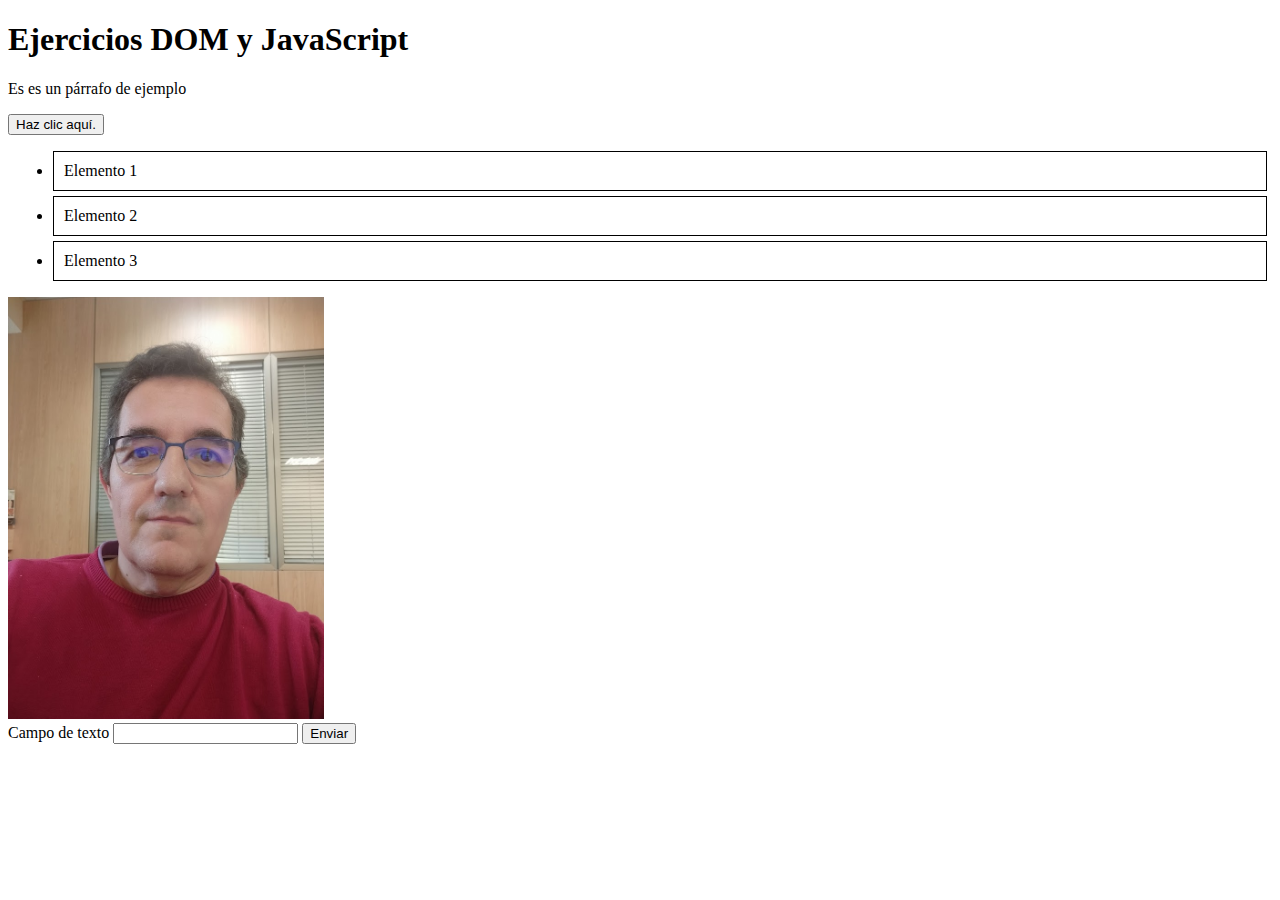
<file: index.html>
<!DOCTYPE html>
<html lang="es">

<head>
    <meta charset="UTF-8">
    <meta name="viewport" content="width=device-width, initial-scale=1.0">
    <title>Ejercicios DOM y JavaScript</title>
    <link rel="stylesheet" href="/css/style.css">
    <link rel="icon" type="" href="img/favicon.ico">
</head>

<body>
    <h1 id="miTitulo">Ejercicios DOM y JavaScript</h1>
    <div>
        <p id="miParrafo">Es es un párrafo de ejemplo</p>
        <button id="miBoton">Haz clic aquí.</button>
    </div>
<ul id="miLista">
    <li class="miClase">Elemento 1</li>
    <li class="miClase">Elemento 2</li>
    <li class="miClase">Elemento 3</li>
</ul>
<img id="miImagen" src="/img/yo.jpg" alt="miImagen de ejemplo">
<form id="miFormulario">
    <label for="miCampoTexto">Campo de texto</label>
    <input type="text" name="miCampoTexto" id="miCampoTexto">
    <button id="submit" type="submit">Enviar</button>
</form>
<script src="/js/app.js"></script>
</body>

</html>
</file>
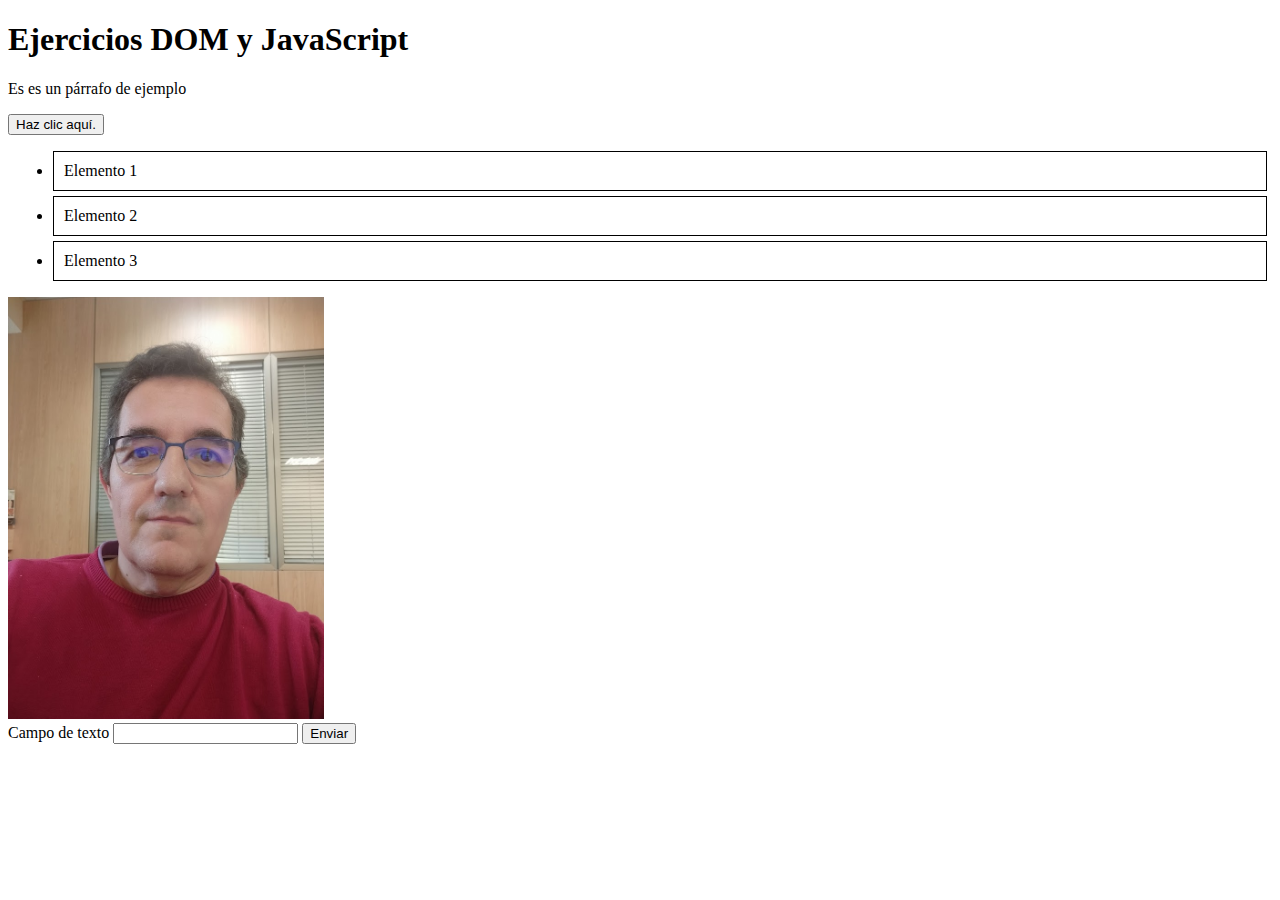
<file: chatgpt_dom_I.html>
<!DOCTYPE html>
<html lang="es">

<head>
    <meta charset="UTF-8">
    <meta name="viewport" content="width=device-width, initial-scale=1.0">
    <title>Ejercicios DOM y JavaScript</title>
    <link rel="stylesheet" href="/css/chatgpt_dom_I.css">
    <link rel="icon" type="" href="img/favicon.ico">
</head>

<body>
    <h1 id="miTitulo">Ejercicios DOM y JavaScript</h1>
    <div>
        <p id="miParrafo">Es es un párrafo de ejemplo</p>
        <button id="miBoton">Haz clic aquí.</button>
    </div>
<ul id="miLista">
    <li class="miClase">Elemento 1</li>
    <li class="miClase">Elemento 2</li>
    <li class="miClase">Elemento 3</li>
</ul>
<img id="miImagen" src="/img/yo.jpg" alt="miImagen de ejemplo">
<form id="miFormulario">
    <label for="miCampoTexto">Campo de texto</label>
    <input type="text" name="miCampoTexto" id="miCampoTexto">
    <button id="submit" type="submit">Enviar</button>
</form>
<script src="/js/chatgpt_dom_I.js"></script>
</body>

</html>
</file>
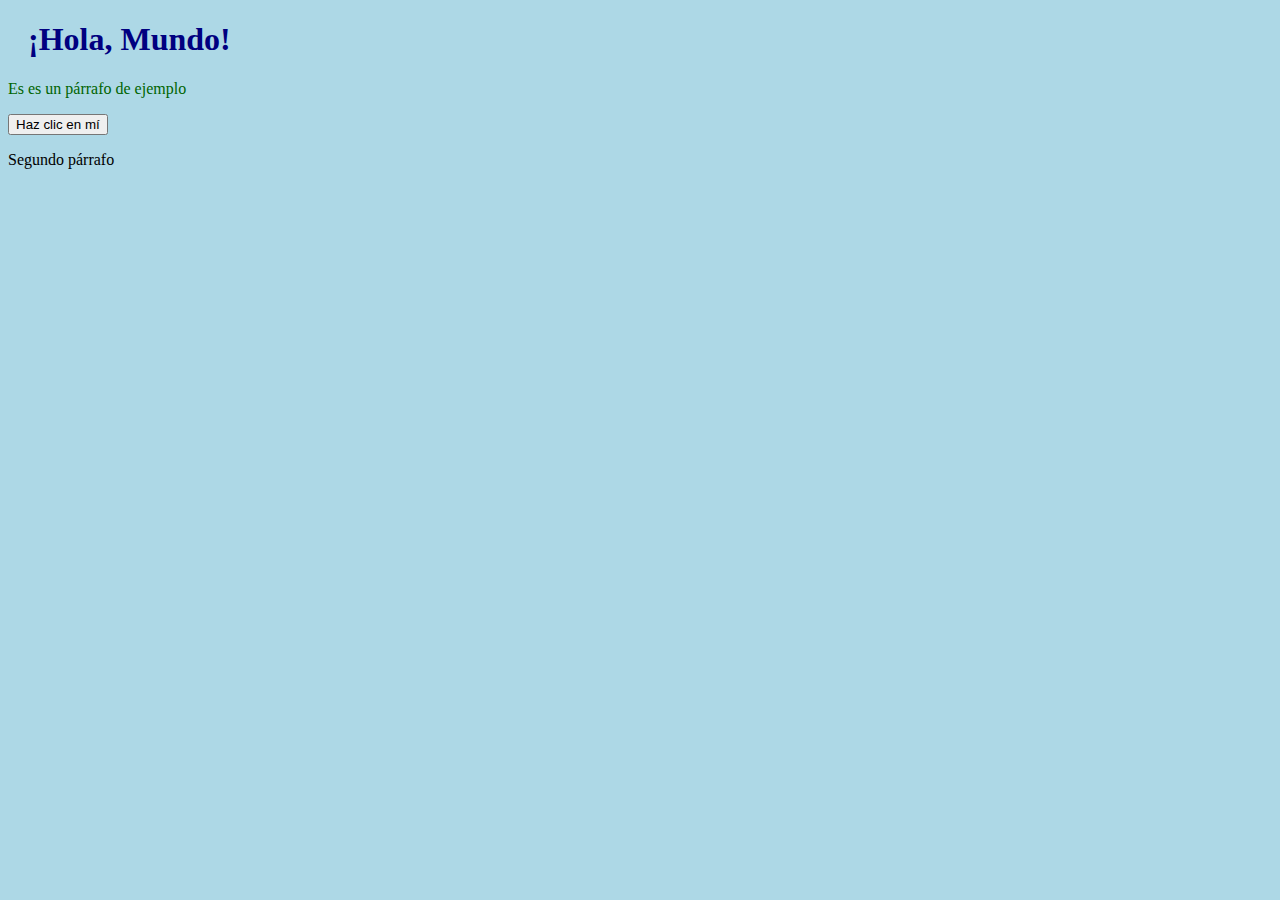
<file: copilot.html>
<!DOCTYPE html>
<html lang="es">
<head>
    <meta charset="UTF-8">
    <meta name="viewport" content="width=device-width, initial-scale=1.0">
    <link rel="stylesheet" type="text/css" href="/css/copilot.css">
    <link rel="icon" type="" href="img/favicon.ico">
    <script defer src="js/copilot.js"></script>
    <title>Ejercicios DOM generado por copilot.microsoft.com</title>
</head>
<body>
    <h1>¡Hola, Mundo!</h1>
    <p class="parrafo">Es es un párrafo de ejemplo</p>
    <button id="miBoton">Haz clic en mí</button>
    <p class="parafo">Segundo párrafo</p>
    
    <!-- <script src="/js/copilot.js"></script> Explicación en el ejercicio 4. Se ha puesto en la sección <head> -->
</body>
</html>
</file>
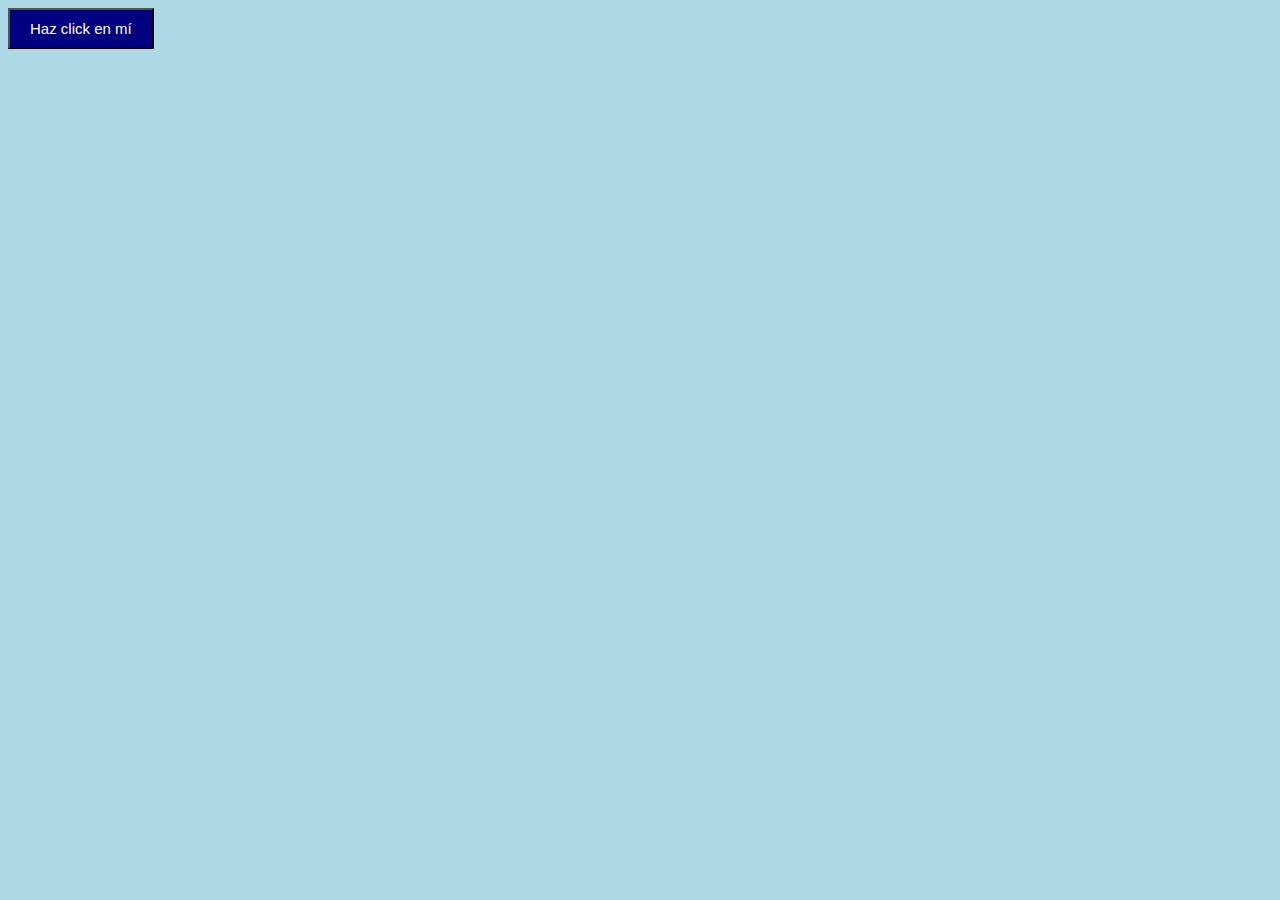
<file: copilot_botones.html>
<!DOCTYPE html>
<html lang="es">

<head>
    <meta charset="UTF-8">
    <meta name="viewport" content="width=device-width, initial-scale=1.0">
    <title>Ejercicios con botones</title>
    <link rel="icon" type="" href="img/favicon.ico">
    <link rel="stylesheet" href="css/copilot_botones.css">
    <script defer src="js/copilot_botones.js"></script>
</head>

<!-- <body oncontextmenu="return false;"> -->
<body>
        <button id="miBoton">Haz click en mí</button>
</body>

</html>
</file>
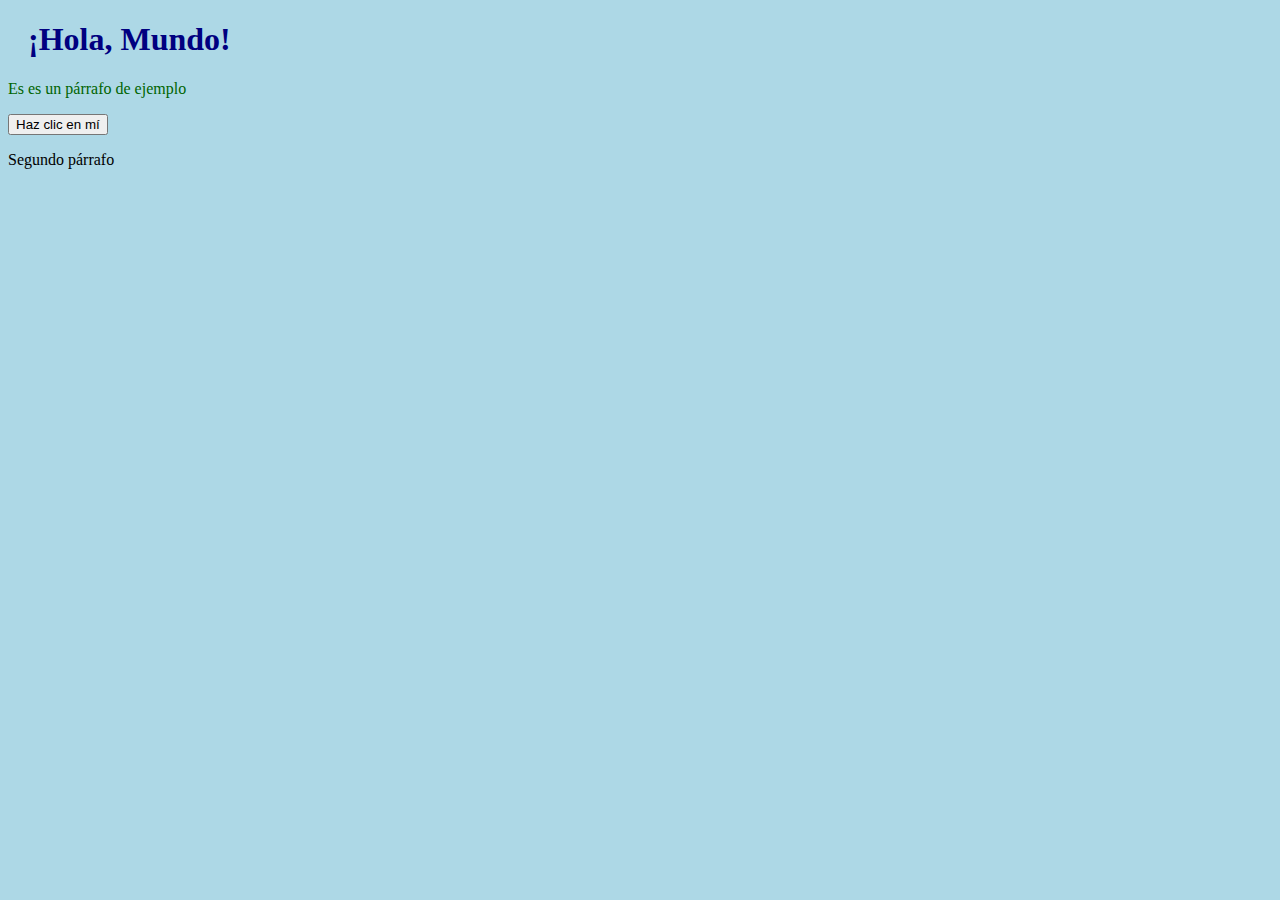
<file: copilot_dom_I.html>
<!DOCTYPE html>
<html lang="es">
<head>
    <meta charset="UTF-8">
    <meta name="viewport" content="width=device-width, initial-scale=1.0">
    <link rel="stylesheet" type="text/css" href="/css/copilot_dom_I.css">
    <link rel="icon" type="" href="img/favicon.ico">
    <script defer src="js/copilot_dom_I.js"></script>
    <title>Ejercicios DOM generado por copilot.microsoft.com</title>
</head>
<body>
    <h1>¡Hola, Mundo!</h1>
    <p class="parrafo">Es es un párrafo de ejemplo</p>
    <button id="miBoton">Haz clic en mí</button>
    <p class="parafo">Segundo párrafo</p>
    
    <!-- <script src="/js/copilot.js"></script> Explicación en el ejercicio 4. Se ha puesto en la sección <head> -->
</body>
</html>
</file>
<file: css/style.css>
.miClase {
    padding: 10px;
    margin: 5px;
    border: 1px solid #000;
}

#miImagen{
    width:25%;
    height: 25%;
}
</file>
<file: css/chatgpt_dom_I.css>
.miClase {
    padding: 10px;
    margin: 5px;
    border: 1px solid #000;
}

#miImagen{
    width:25%;
    height: 25%;
}
</file>
<file: css/copilot.css>
body {
    background-color: lightblue;
}

h1 {
    color:navy;
    margin-left: 20px;
}

.parrafo {
    color: darkgreen;
}
</file>
<file: css/copilot_botones.css>
body {
    background-color: lightblue;
}

button {
    padding: 10px 20px;
    font-size: 15px;
    color: white;
    background-color: navy;
}
</file>
<file: css/copilot_dom_I.css>
body {
    background-color: lightblue;
}

h1 {
    color:navy;
    margin-left: 20px;
}

.parrafo {
    color: darkgreen;
}
</file>
